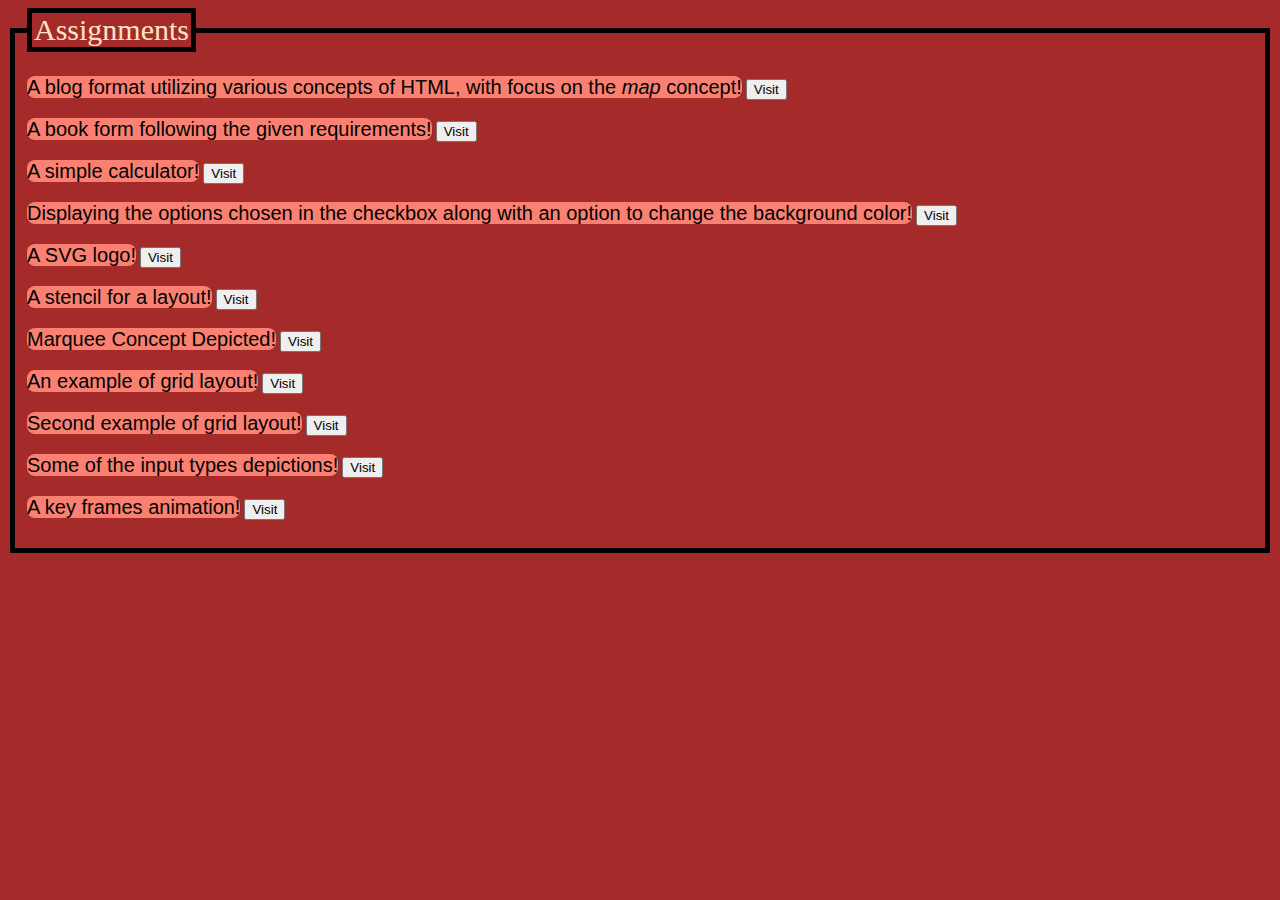
<file: index.html>
<!DOCTYPE html>
<html lang="en">
<head>
    <meta charset="UTF-8">
    <meta http-equiv="X-UA-Compatible" content="IE=edge">
    <meta name="viewport" content="width=device-width, initial-scale=1.0">
    <title>Legend</title>
    <style>
        body{
            background-color:brown;
        }
        legend{
            font-size: 30px;
            font-family:'Times New Roman', Times, serif;
            color:bisque;
            border: 5px solid black;
        }
        label{
            font-size: 20px;
            font-family:Verdana, Geneva, Tahoma, sans-serif ;
            color:black;
            background-color:salmon;
            border-radius: 8px;
        }
        fieldset{
            border:5px solid black;
        }
    </style>
</head>
<body>
    <fieldset name = "f1" id = "f1">
        <legend>Assignments</legend>
        <br/>   
        <form>
        <label>A blog format utilizing various concepts of HTML, with focus on the <i>map</i> concept!</label>
        <input type = "button" value = "Visit" name = "b1" id = "b1" onclick = "window.location.href = 'Blog.html'">
        <br/><br/>
        <label>A book form following the given requirements!</label>
        <input type = "button" value = "Visit" name = "b2" id = "b2" onclick = "window.location.href = 'BookForm.html'">  
        <br/><br/> 
        <label>A simple calculator!</label>
        <input type = "button" value = "Visit" name = "b3" id = "b3" onclick = "window.location.href = 'SimpleCalculator.html'" target = "_blank">
        <br/><br/> 
        <label>Displaying the options chosen in the checkbox along with an option to change the background color!</label>
        <input type = "button" value = "Visit" name = "b4" id = "b4" onclick = "window.location.href = 'checkbox_display.html'">
        <br/><br/> 
        <label>A SVG logo!</label>
        <input type = "button" value = "Visit" name = "b5" id = "b5" onclick = "window.location.href = 'Logo.html'">
        <br/><br/>
        <label>A stencil for a layout!</label>
        <input type = "button" value = "Visit" name = "b6" id = "b6" onclick = "window.location.href = 'layout.html'">
        <br/><br/>
        <label>Marquee Concept Depicted!</label>
        <input type = "button" value = "Visit" name = "b7" id = "b7" onclick = "window.location.href = 'Emoji_Marquee.html'">
        <br/><br/>
        <label>An example of grid layout!</label>
        <input type = "button" value = "Visit" name = "b8" id = "b8" onclick = "window.location.href = 'Grid_Layout.html'">
        <br/><br/>
        <label>Second example of grid layout!</label>
        <input type = "button" value = "Visit" name = "b9" id = "b9" onclick = "window.location.href = 'Grid_Layout_2.html'">
        <br/><br/>
        <label>Some of the input types depictions!</label>
        <input type = "button" value = "Visit" name = "b10" id = "b10" onclick = "window.location.href = 'Input_Types.html'">
        <br/><br/>
        <label>A key frames animation!</label>
        <input type = "button" value = "Visit" name = "b11" id = "b10" onclick = "window.location.href = 'KeyFrames_Animation.html'">
        <br/><br/>
    </form>
    </fieldset>
</body>
</html>
</file>
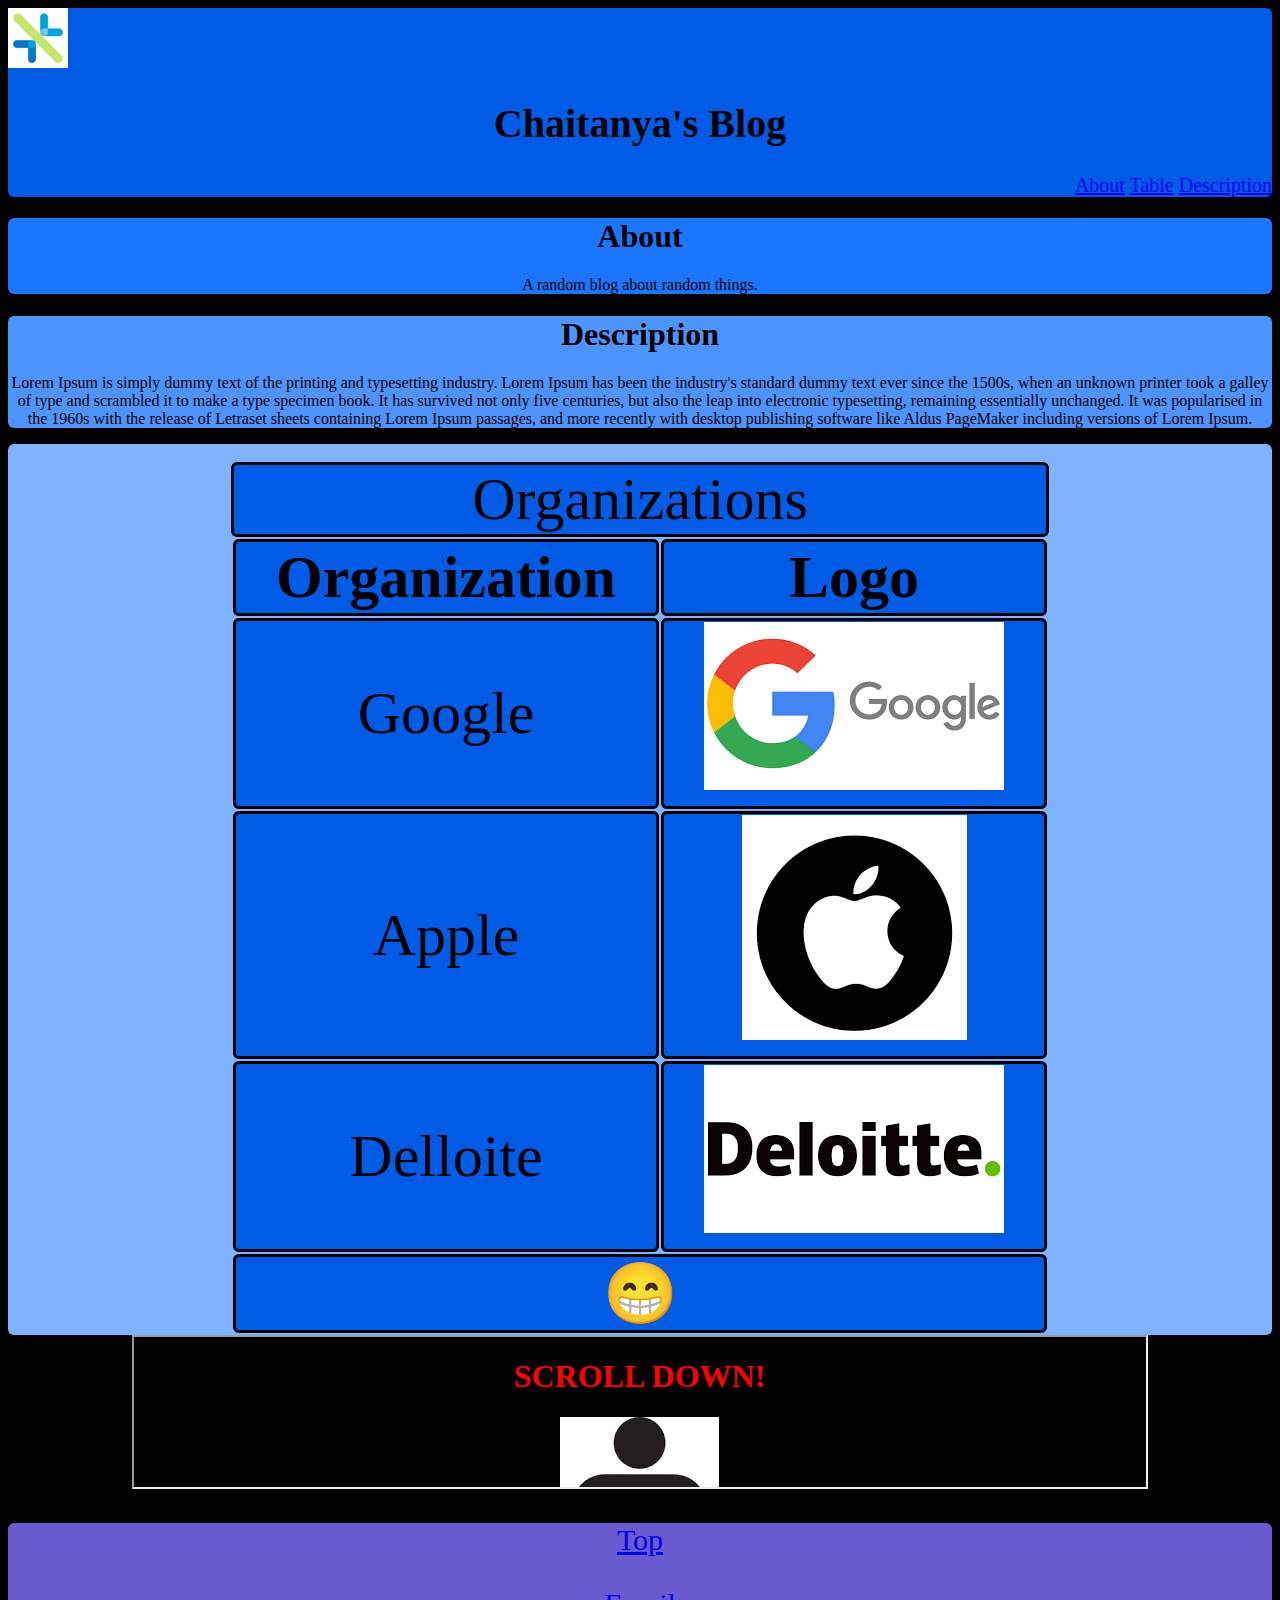
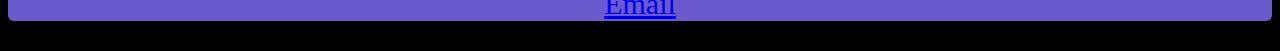
<file: Blog.html>
<!DOCTYPE html>
<html lang="en">
<head>
    <meta charset="UTF-8">
    <meta http-equiv="X-UA-Compatible" content="IE=edge">
    <meta name="viewport" content="width=device-width, initial-scale=1.0">
    <title>~ Chaitanya's Blog ~</title>
    <link rel = "icon" type = "image/jpg" href = "images/download.png">
    <meta property = "og:image" content = "images/kanini.png">
    <meta property = "og:title" content = "Chaitanya's blog">
    <meta property = "og:Description" content = "A blog for Chaitanya">
    <style>
        div{
            border-radius: 6px;
            
        }
       #sec1{
        background-color: #005ce6;
        font-size: 20px;
        font-family: fantasy;
       }

       #sec2{
        background-color: #1a75ff;
        text-align:center;
       }

       #sec3{
        background-color: #4d94ff;
        text-align:center;
       }

        th,tr,td,caption{
        border:3px solid;
        border-collapse : collapse;
        border-radius:6px;
        align-content:center;
        font-size: 60px;
        padding-left: 40px;
        padding-right: 40px;
        background-color: #005ce6;
       }

       #sec4{
        text-align:center;  
        background-color:#80b3ff
       }
       
       body{
        
        background-color: black;
       }

       table.center {
        margin-left: auto; 
        margin-right: auto;
       }

       #sec6{
        text-align:center;
        background-color: slateblue;
        font-size: 30px;
        font-family: fantasy;
       }
    </style>
</head>
<body>  
    <div id = "sec1">
        <img src = "images/kanini.png" height = "60px" width = "60px">
        <h1 style = "text-align:center;">Chaitanya's Blog</h1>
        <p align = "right" ><a href = "#about">About</a> <a href = "#table">Table</a> <a href = "#desc">Description</a></p>
    </div>
    
    <div id = "sec2">
        <h1 id = "about">About</h1>
        <p>
            A random blog about random things. 
        </p>
    </div>
    
    <div id = "sec3">
        <h1 id = "desc">Description</h1>
        <p>Lorem Ipsum is simply dummy text of the printing and typesetting industry. Lorem Ipsum has been the industry's standard dummy text ever since the 1500s, when an unknown printer took a galley of type and scrambled it to make a type specimen book. It has survived not only five centuries, but also the leap into electronic typesetting, remaining essentially unchanged. It was popularised in the 1960s with the release of Letraset sheets containing Lorem Ipsum passages, and more recently with desktop publishing software like Aldus PageMaker including versions of Lorem Ipsum.

        </p>
    </div>
    
    <div id = "sec4">
        <br />
        <table class = "center" id = "table">
            <caption>
                Organizations
            </caption>
            <thead>
                <tr>
                <th>Organization</th>
                <th>Logo</th>
                </tr>
            </thead>
            <tbody>
                <tr>
                <td>Google</td>
                <td><img src = "images/google.png" usemap = "google"></td>
                </tr>

                <tr>
                    <td>Apple</td>
                    <td><img src = "images/apple.png" usemap = "apple"></td>
                    </tr>

                 <tr>
                    <td>Delloite</td>
                    <td><img src = "images/deloitte.png" usemap = "deloitte"></td>
                </tr>
            </tbody>
            <tfoot>
                <tr>
                    <td colspan = "2">😁</td>
                </tr>
            </tfoot>
        </table>
    </div>

    <div id = "sec5">
        <center><iframe src = "Map.html" width = "80%" height = "100%"></iframe></center>
    </div>

    <div id = "sec6">
        <a href = "#sec1"><p>Top</p></a>
        <a href = "mailto:chaitanya.mahaprabhu.sm@gmail.com"><p>Email</p></a>
    </div>
</body>
</html>
</file>
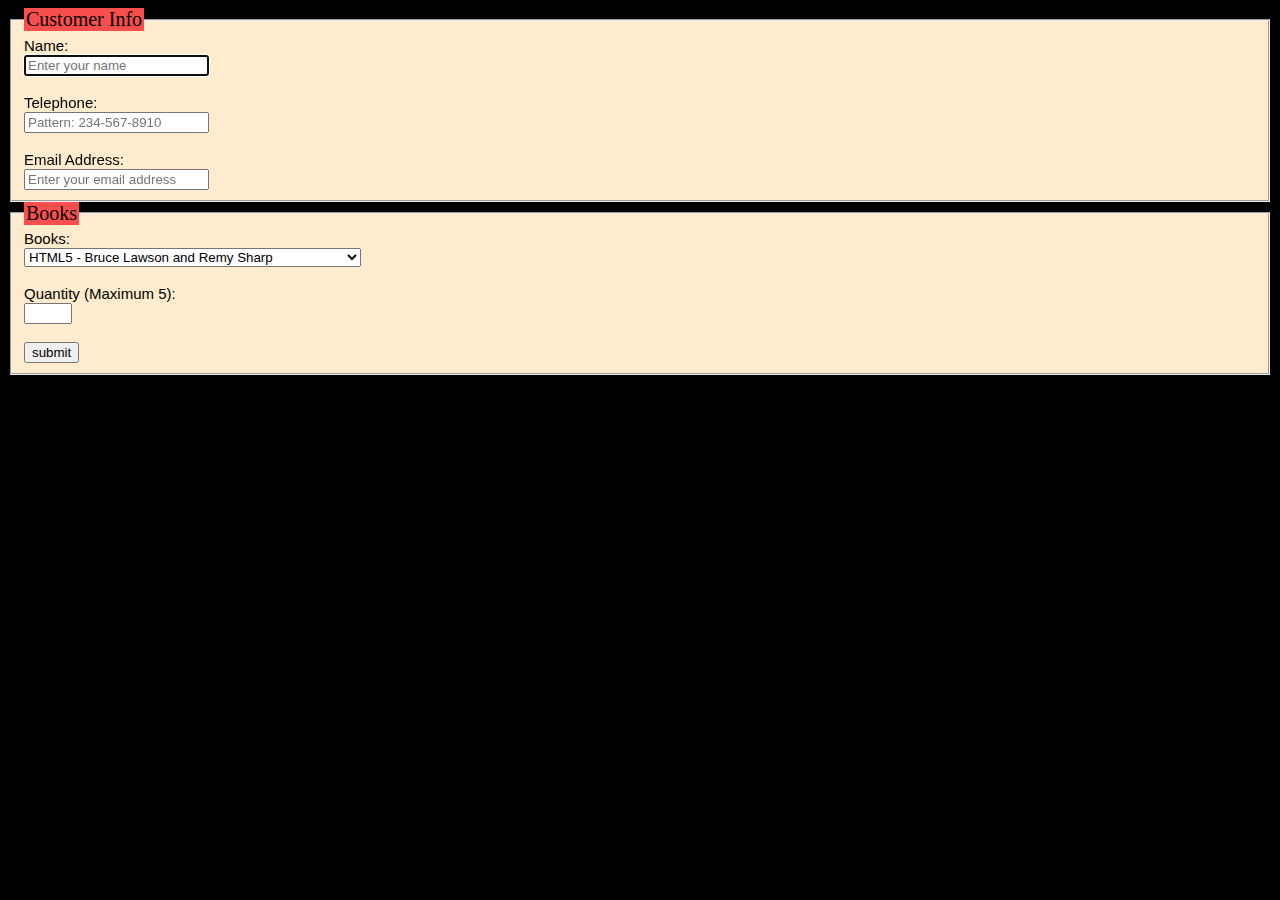
<file: BookForm.html>
<!DOCTYPE html>
<html lang="en">

<head>
    <meta charset="UTF-8">
    <meta http-equiv="X-UA-Compatible" content="IE=edge">
    <meta name="viewport" content="width=device-width, initial-scale=1.0">
    <title>BookForm</title>
    <style>
        body {
            background-color: black;
        }

        legend {
            font-size: 20px;
            background-color: hsl(0, 93%, 64%);
            color: black;
            font-family: fantasy;
        }

        #f1 {
            background-color: blanchedalmond;
        }

        #f2 {
            background-color: blanchedalmond;
        }

        label {
            font-size: 15px;
            font-family: 'Franklin Gothic Medium', 'Arial Narrow', Arial, sans-serif;
        }
    </style>
</head>

<body>
    <fieldset id="f1">
        <legend>Customer Info</legend>
        <form name="cinfo">
            <label>Name: </label>
            <br />
            <input type="text" name="name" required autofocus placeholder="Enter your name">
            <br /><br />
            <label>Telephone: </label>
            <br />
            <input type="text" name="telephone" required placeholder="Pattern: 234-567-8910"
                pattern="\d{3}-\d{3}-\d{4}">
            <br /><br />
            <label>Email Address: </label>
            <br />
            <input type="email" name="mail" required placeholder="Enter your email address">
        </form>
    </fieldset>
    <fieldset id="f2">
        <legend>Books</legend>
        <form name="books" id="books">
            <label>Books: </label>
            <br />
            <select autocomplete="on">
                <option value="HTML5 - Bruce Lawson and Remy Sharp" name="remy">HTML5 - Bruce Lawson and Remy Sharp
                </option>
                <option value="HTML5 - Up and Running - Mark Pilgrim" name="pilgrim">HTML5 - Up and Running - Mark
                    Pilgrim</option>
                <option value="Head First HTML5 Programming - Eric Freeman" name="eric">Head First HTML5 Programming -
                    Eric Freeman</option>
                <option value="Mastering HTML, CSS and JavaScript - Laura Lemay" name="laura">Mastering HTML, CSS and
                    JavaScript - Laura Lemay</option>
            </select>
            <br /><br />
            <label>Quantity (Maximum 5): </label>
            <br />
            <input type="number" name="quantity" id="quantity" min=1 max=5>
            <br /><br />
            <input type="submit" value="submit"
                onclick="window.alert('|You have successfully submitted the Book Form! Rejoiceee!')">
        </form>
    </fieldset>
</body>

</html>
</file>
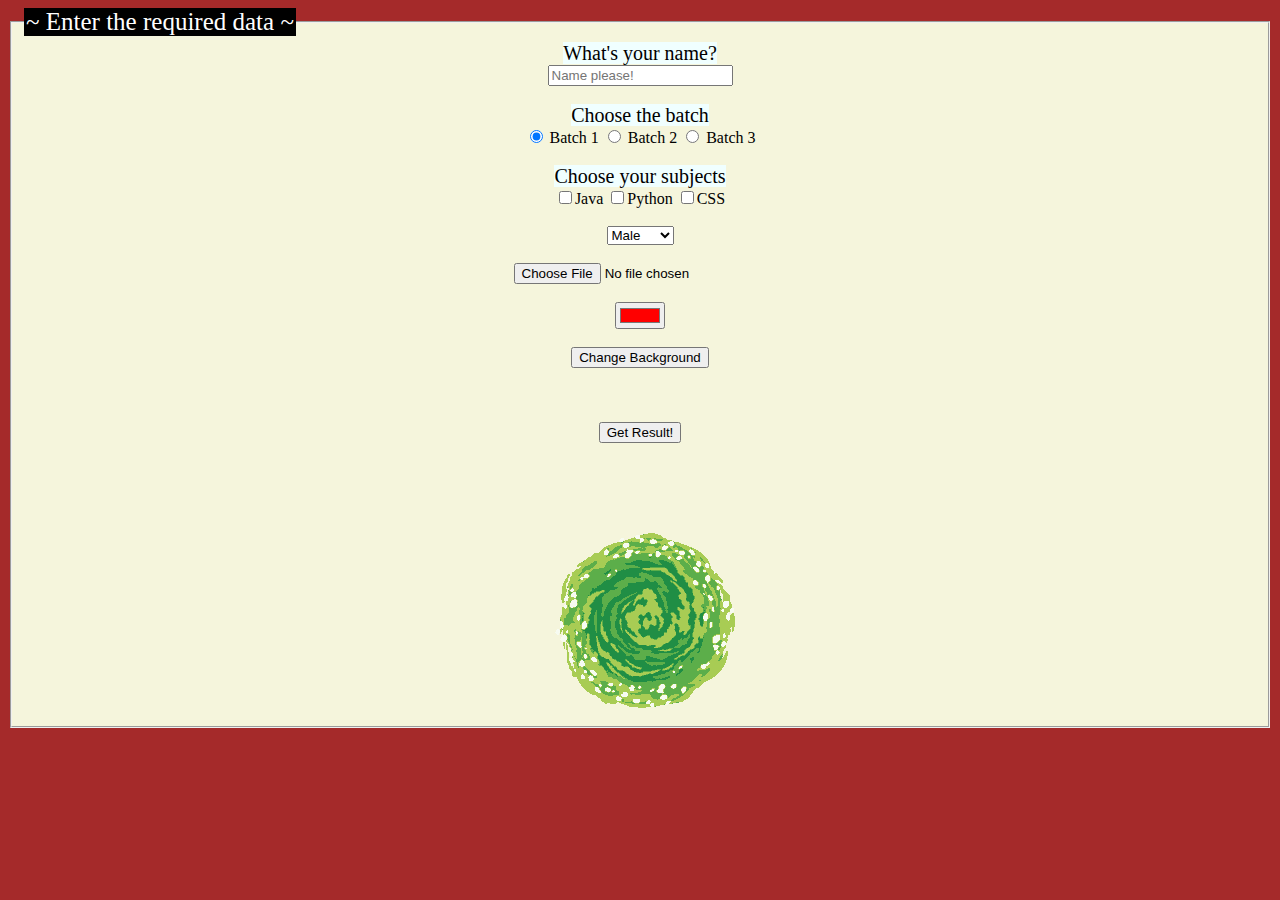
<file: checkbox_display.html>
<!DOCTYPE html>
<html lang="en">
<head>
    <meta charset="UTF-8">
    <meta http-equiv="X-UA-Compatible" content="IE=edge">
    <meta name="viewport" content="width=device-width, initial-scale=1.0">
    <title>Feb_9</title>
    <style>
     body{
        background-color: brown;
     }

     #f1{
        background-color: beige;
     }

     legend{
        background-color: black;
        color:white;
        font-size: 25px;
     }

     label{
        font-size: 20px;
     }
     form{
        text-align: center;
     }
     label{
      background-color: azure;
     }
    </style>
    <script>
      function func(){
         var check = "";
         java = document.form.Java;
         python = document.getElementById("Python");
         css = document.getElementById("CSS");
         if(java.checked == true)
         check += "Java ";
         if(python.checked == true)
         check += "Python ";
         if(css.checked == true)
         check += "CSS ";
         var data = document.form.text.value.bold() + " is from " + document.form.radio.value.bold()+" and the subjects are "+check.bold();
         document.getElementById('result').innerHTML = data;
      }

      function change(){
         document.body.style.backgroundColor = document.form.color.value;
      }
    </script> 
</head>
<body>
    <fieldset id = "f1">
    <legend>~ Enter the required data ~</legend>
    <form name = "form" function = "post" action = "https://www.google.com">
        <label>What's your name?</label>
        <br/>
        <input type = "text" placeholder = "Name please!" name = "text">
        <br/><br/>

        <label>Choose the batch</label>
        <br/>
        <input type = "radio" name = "radio" value = "Batch-1" checked> Batch 1
        <input type = "radio" name = "radio" value = "Batch-2"> Batch 2
        <input type = "radio" name = "radio" value = "Batch-3"> Batch 3
        <br/><br/>

        <label>Choose your subjects</label>
        <br/>
        <input type = "checkbox" name = "c1" id = "Java">Java
        <input type = "checkbox" name = "c2" id = "Python">Python
        <input type = "checkbox" name = "c3" id = "CSS">CSS
        <br/><br/>

        <select name = "gender">
         <option value = "Male">Male</option>
         <option value = "Female">Female</option>
        </select>
        <br/><br/>

        <input type = "file" name = "file">
        <br/><br/>
        <input type = "color" name = "color" value = "#ff0000"> 
        <br/><br/>
        <input type = "button" value = "Change Background" onclick = "change()">
        <br/><br/><br/><br/>   

        <input type = "button" name = "submit" onclick = "func()" value = "Get Result!">
        <p id = "result"></p>
        <br/><br/><br/>

        <a href = "link1.html" target = "_blank"><img src = "images/portal.gif"></a>
    </form> 
    </fieldset>
</body>
</html>
</file>
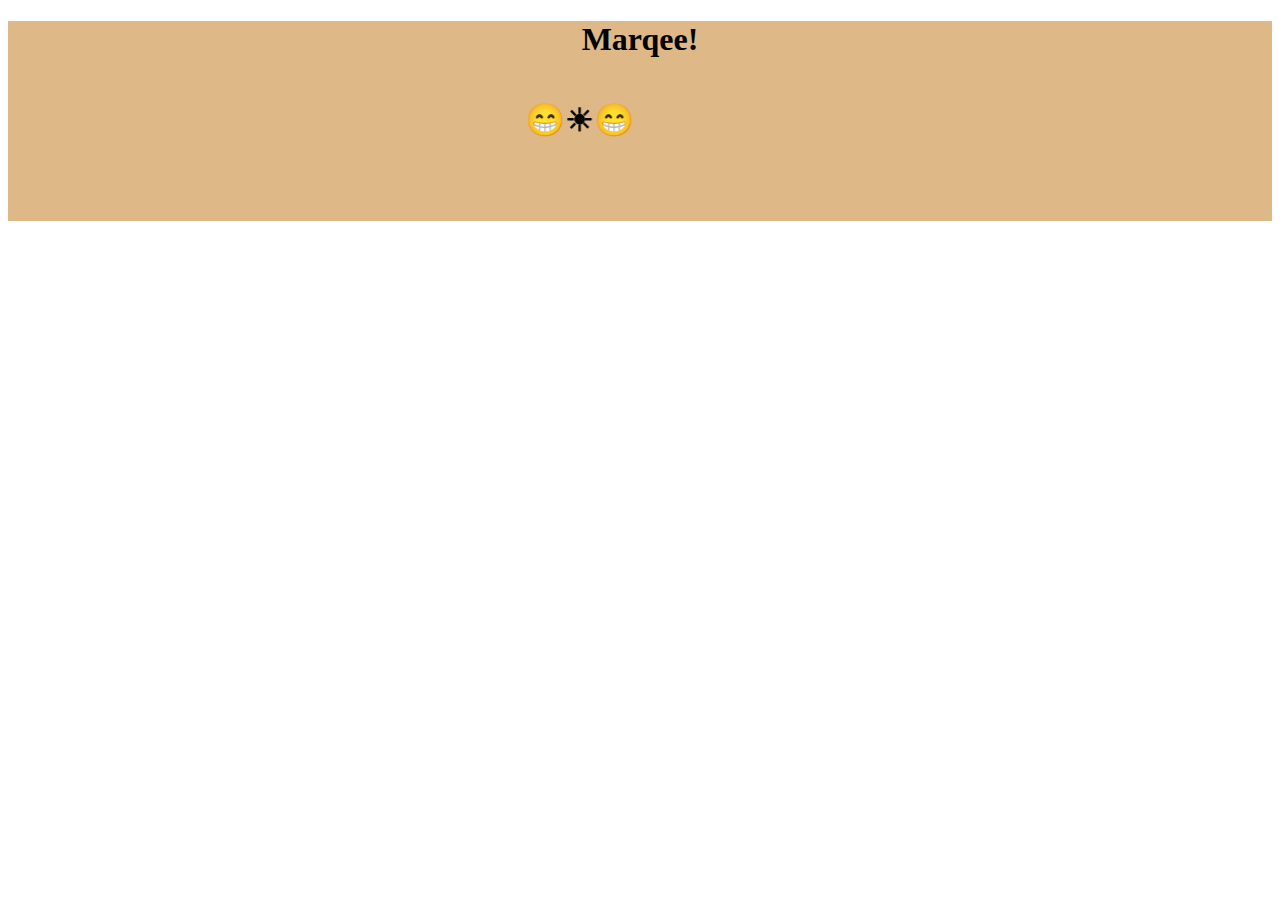
<file: Emoji_Marquee.html>
<!DOCTYPE html>
<html lang="en">
<head>
    <meta charset="UTF-8">
    <meta http-equiv="X-UA-Compatible" content="IE=edge">
    <meta name="viewport" content="width=device-width, initial-scale=1.0">
    <title>Emoji Marquee</title>
    <style>
        div{
            height:200px;
            width:100%;
            background-color: burlywood;
        }
        h1{
            text-align: center;
            font-family:fantasy;
        }
    </style>
</head>
<body>
    <div>
        <h1>Marqee!</h1>
        <marquee direction = "right"><h1>😁☀😁</h1></marquee>
    </div>
</body>
</html>
</file>
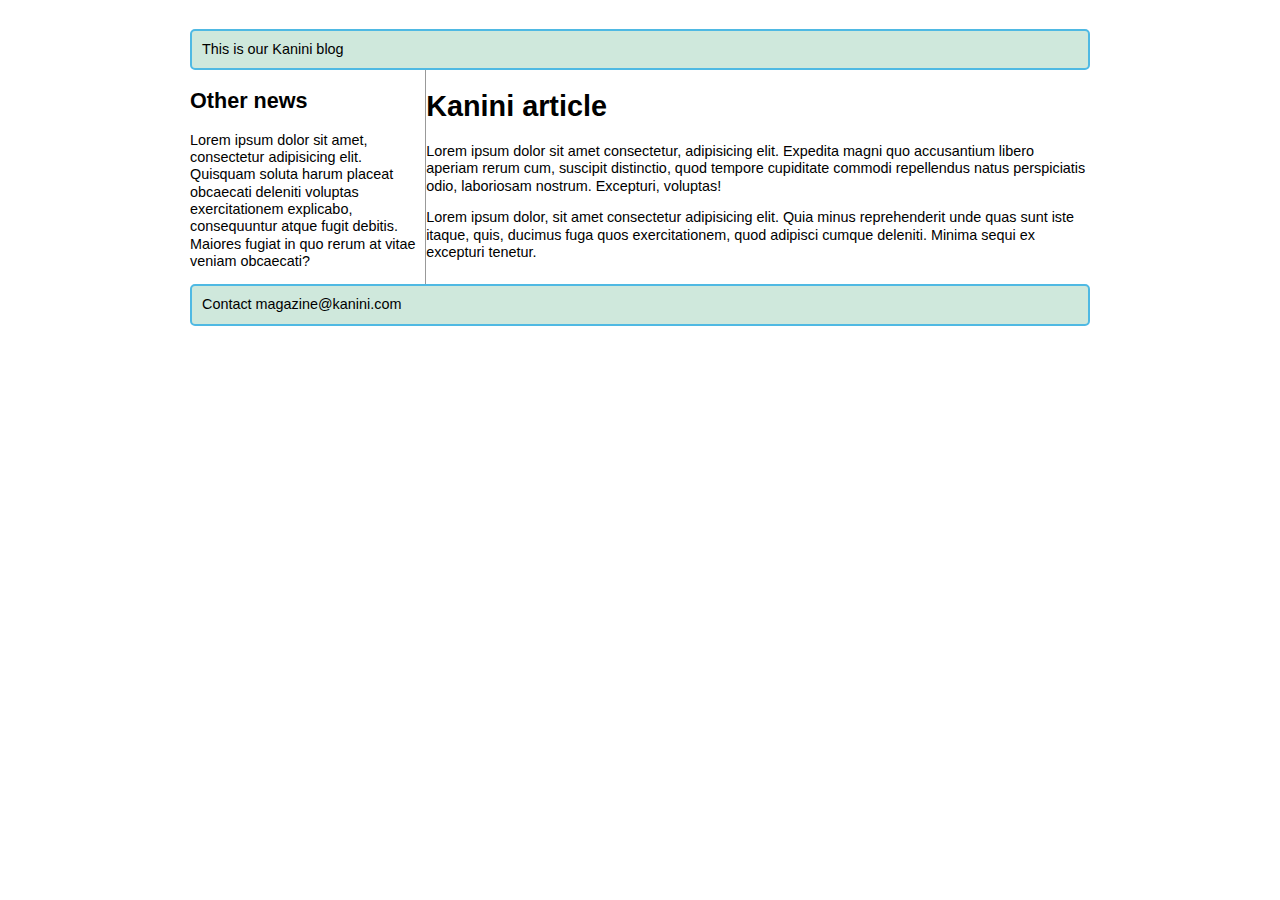
<file: Grid_Layout.html>
<!DOCTYPE html>
<html lang="en-us">

<head>
    <meta charset="utf-8">
    <meta name="viewport" content="width=device-width">
    <title>CSS Grid - line-based Element placement starting point</title>
    <style>
        body {
            width: 90%;
            max-width: 900px;
            margin: 2em auto;
            font: .9em/1.2 Arial, Helvetica, sans-serif;

        }
        article{
            grid-row: 2;
            grid-column:9/13;
        }

        .container {
            display: grid;
            grid-template-columns: 13;
                    }

        header{
            grid-row: 1;
            border-radius: 5px;
            padding: 10px;
            background-color: rgb(207, 232, 220);
            border: 2px solid rgb(79, 185, 227);
            grid-column: 1/13;
        }
        footer {
            border-radius: 5px;
            padding: 10px;
            background-color: rgb(207, 232, 220);
            border: 2px solid rgb(79, 185, 227);
            grid-column: 1/13;
        }

        aside {
            border-right: 1px solid #999;
            grid-row: 2;
            
        }
    </style>
</head>

<body>

    <div class="container">
        <header>This is our Kanini blog</header>
        <article>
            <h1>Kanini article</h1>
            <p>Lorem ipsum dolor sit amet consectetur, adipisicing elit. Expedita magni quo accusantium libero aperiam
                rerum cum, suscipit distinctio, quod tempore cupiditate commodi repellendus natus perspiciatis odio,
                laboriosam nostrum. Excepturi, voluptas!
            </p>

            <p>Lorem ipsum dolor, sit amet consectetur adipisicing elit. Quia minus reprehenderit unde quas sunt iste
                itaque, quis, ducimus fuga quos exercitationem, quod adipisci cumque deleniti. Minima sequi ex excepturi
                tenetur.</p>
        </article>
        <aside>
            <h2>Other news</h2>
            <p>Lorem ipsum dolor sit amet, consectetur adipisicing elit. Quisquam soluta harum placeat obcaecati
                deleniti voluptas exercitationem explicabo, consequuntur atque fugit debitis. Maiores fugiat in quo
                rerum at vitae veniam obcaecati?</p>
        </aside>
        <footer>Contact magazine@kanini.com</footer>
    </div>

</body>

</html>
</file>
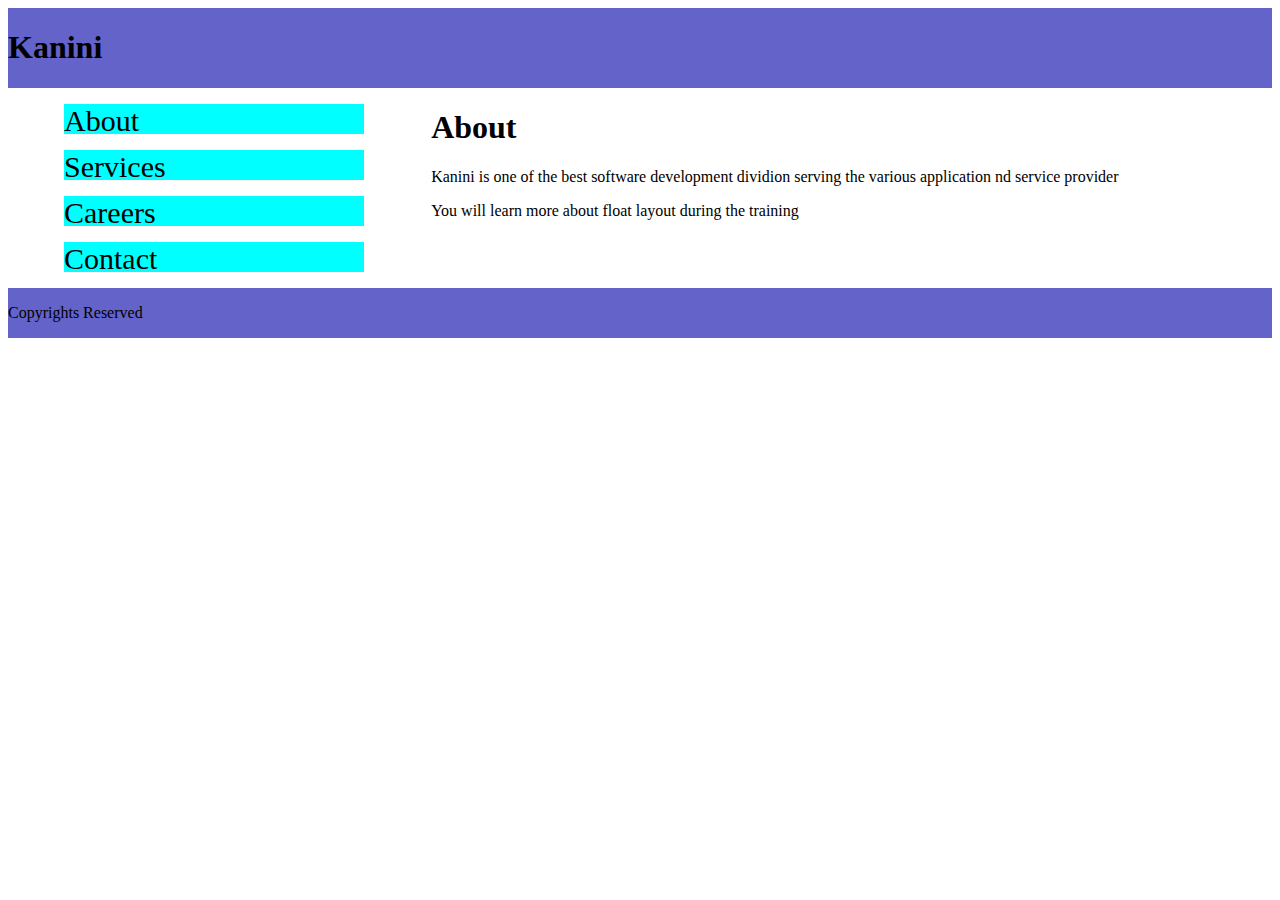
<file: Grid_Layout_2.html>
<!DOCTYPE html>
<html lang="en">
<head>
    <meta charset="UTF-8">
    <meta http-equiv="X-UA-Compatible" content="IE=edge">
    <meta name="viewport" content="width=device-width, initial-scale=1.0">
    <title>Document</title>
</head>
<style>
    .container{
        display: grid;
        grid-template-columns: 13;
    }
    header{
        background-color: rgb(99, 99, 201);
        width: 100%;
        grid-column:1/13
    }
    footer{
        background-color: rgb(99, 99, 201);
        width: 100%;
        grid-column: 1/13;
    }
    #menu{
        grid-row: 2;
        grid-column: 1/4;
    }
    li{
        background-color: aqua;
        margin: 1rem;
        font-size: 30px;
        height: 30px;
        width: 300px;
        
    }
    article{
        grid-column: 4/13;
        grid-row: 2;
    }
</style>
<body>
    <div class="container">
        <header>
            <h1>Kanini</h1>
        </header>
        <div id="menu">
            <ul style="list-style: none;">
                <li>About</li>
                <li>Services</li>
                <li>Careers</li>
                <li>Contact</li>
            </ul>          
        </div>
        <article>
            <h1>About</h1>
            <p>Kanini is one of the best software development dividion serving the various application nd service provider</p>
            <p>You will learn more about float layout during the training</p>
        </article>
        <footer>
            <p>Copyrights Reserved</p>
        </footer>

    </div>
</body>
</html>
</html>
</file>
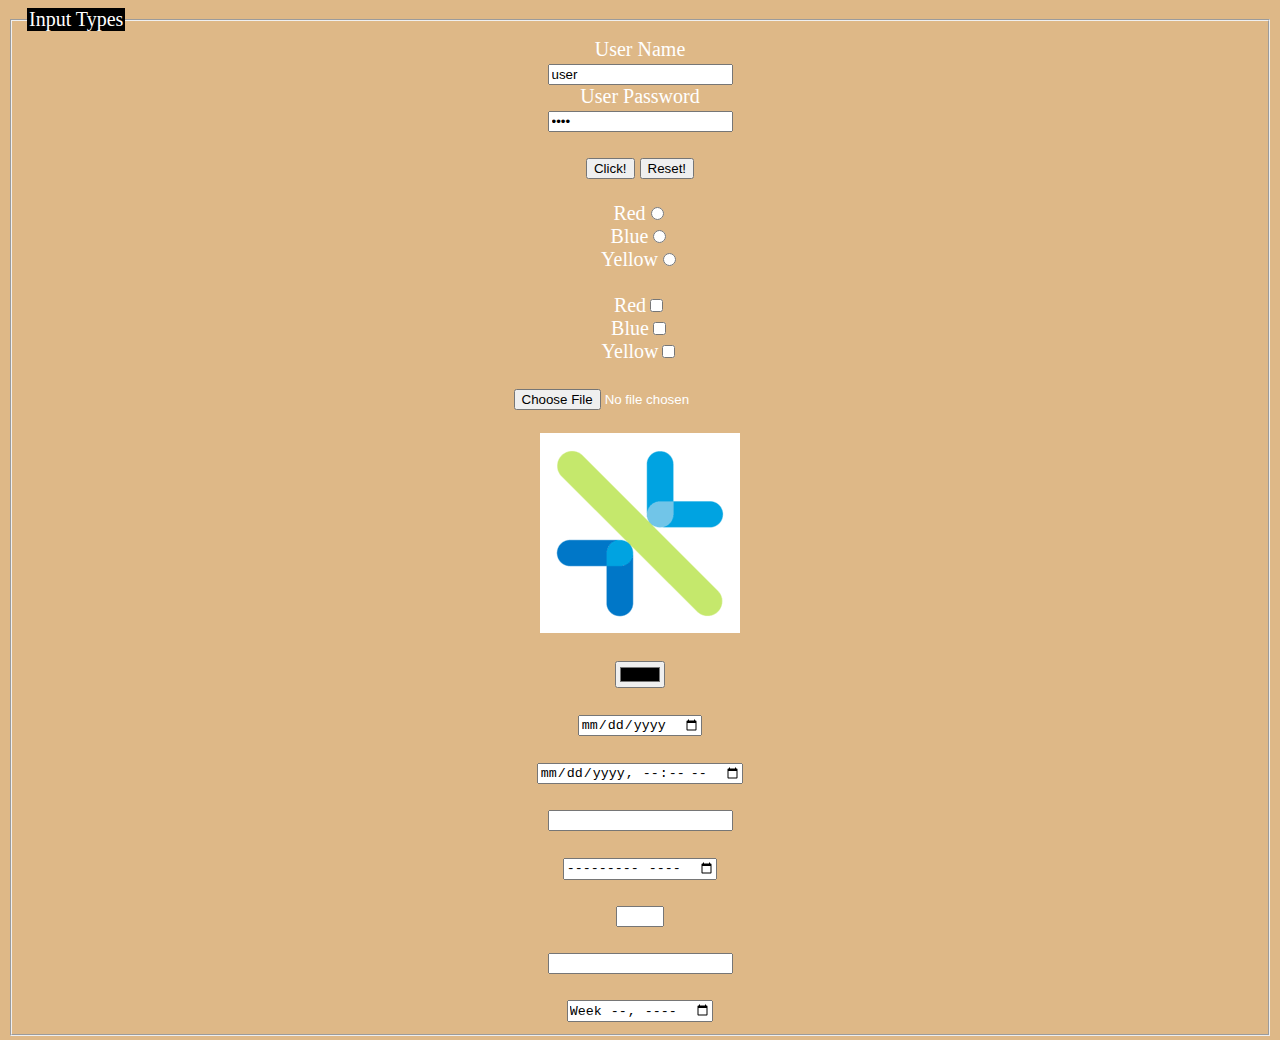
<file: Input_Types.html>
<!DOCTYPE html>
<html lang="en">
<head>
    <meta charset="UTF-8">
    <meta http-equiv="X-UA-Compatible" content="IE=edge">
    <meta name="viewport" content="width=device-width, initial-scale=1.0">
    <title>Input Types</title>
    <style>
        body{
            background-color:burlywood;
            font-size: 20px;
            color:white
        }
        legend{
            background-color: black;
            color:white;
        }
    </style>
</head>
<body>
    <center>
    <fieldset>
        <legend>Input Types</legend>
    <form>
        <label>User Name</label>
        <br/>
        <input type = "text" value = "user">
        <br/>

        <label>User Password</label>
        <br/>
        <input type = "password" value = "1234">
        <br/>

        <br/>
        <input type = "button" value = "Click!">
        <input type = "reset" value = "Reset!">
        <br/>

        <br/>
        Red<input type = "radio" value = "red" name = "radio">
        <br/>
        Blue<input type = "radio" value = "blue" name = "radio">
        <br/>
        Yellow<input type = "radio" value = "yellow" name = "radio">
        <br/>

        <br/>
        Red<input type = "checkbox" value = "red" name = "red">
        <br/>
        Blue<input type = "checkbox" value = "blue" name = "blue">
        <br/>
        Yellow<input type = "checkbox" value = "yellow" name = "yellow">
        <br/>

        <br/>
        <input type = "file">
        </br>

        <br/>
        <input type = "image" src = "images/kanini.png" width = "device-width">
        </br>

        <br/>
        <input type = "color">
        </br>

        <br/>
        <input type = "date">
        </br>

        <br/>
        <input type = "datetime-local">
        </br>

        <br/>
        <input type = "email">
        </br>

        <br/>
        <input type = "month">
        </br>

        <br/>
        <input type = "number" max = 5 min = 1>
        </br>

        <br/>
        <input type = "url">
        </br>

        <br/>
        <input type = "week">
        </br>
    </form>
    </fieldset>
    </center>
</body>
</html>
</file>
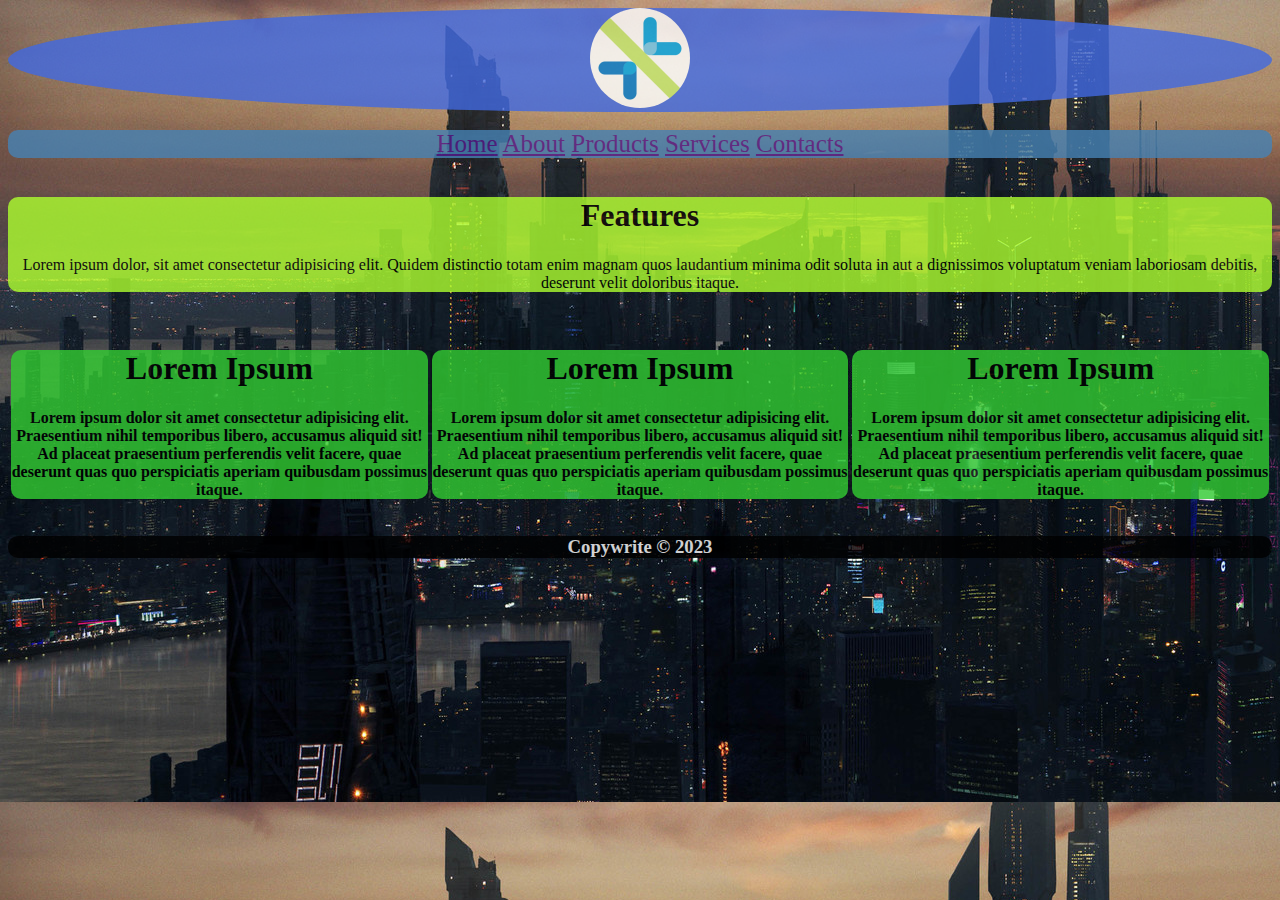
<file: layout.html>
<!DOCTYPE html>
<html lang="en">
<head>
    <meta charset="UTF-8">
    <meta http-equiv="X-UA-Compatible" content="IE=edge">
    <meta name="viewport" content="width=device-width, initial-scale=1.0">
    <title>Layout</title>
    <style>
        body{
            background-image: url('images/cityscape1.jpg');
            background-attachment: fixed;
        }
        img{
            border-radius: 50%;
        }
        div{
            opacity: 0.8; 
            text-align: center;
        }
        #d1{
            background-color:royalblue;
            border-radius: 50%;
        }
        #d2{
            background-color:steelblue;
            border-radius: 10px;
            font-size:25px;
            text-align:center;
        }
        #d3{
            text-align: center;
            background-color:greenyellow;
            border-radius: 10px;
        }
        #d4,#d5,#d6{
            border-radius: 10px;
            background-color:limegreen;
        }
        #d7{
            background-color: black;
            color:white;
            border-radius: 10px;
        }
    </style>
</head>
<body>
    <div id = "d1">
        <center><img src = "images/kanini.png" height="100px" width="100px"></center>
    </div>
    <br/>
    <div id = "d2">
        <a href = "">Home</a>
        <a href = "">About</a>
        <a href = "">Products</a>
        <a href = "">Services</a>
        <a href = "">Contacts</a>
    </div>
    <br/>
    <div id = "d3">
        <h1>Features</h1>
        <p>Lorem ipsum dolor, sit amet consectetur adipisicing elit. Quidem distinctio totam enim magnam quos laudantium minima odit soluta in aut a dignissimos voluptatum veniam laboriosam debitis, deserunt velit doloribus itaque.</p>
    </div>
    <br/>
    <table>
    <tr>
    <th>
        <div id = "d4">
            <h1>Lorem Ipsum</h1>
            <p>Lorem ipsum dolor sit amet consectetur adipisicing elit. Praesentium nihil temporibus libero, accusamus aliquid sit! Ad placeat praesentium perferendis velit facere, quae deserunt quas quo perspiciatis aperiam quibusdam possimus itaque.</p>
        </div>
    </th>
    <th>
        <div id = "d5">
            <h1>Lorem Ipsum</h1>
            <p>Lorem ipsum dolor sit amet consectetur adipisicing elit. Praesentium nihil temporibus libero, accusamus aliquid sit! Ad placeat praesentium perferendis velit facere, quae deserunt quas quo perspiciatis aperiam quibusdam possimus itaque.</p>
        </div>
    </th>
    <th>
        <div id = "d6">
            <h1>Lorem Ipsum</h1>
            <p>Lorem ipsum dolor sit amet consectetur adipisicing elit. Praesentium nihil temporibus libero, accusamus aliquid sit! Ad placeat praesentium perferendis velit facere, quae deserunt quas quo perspiciatis aperiam quibusdam possimus itaque.</p>
        </div>
    </th>
    </tr>
    </table>
    <div id = "d7">
        <h3>Copywrite &#169 2023</h3>
    </div>
</body>
</html>
</file>
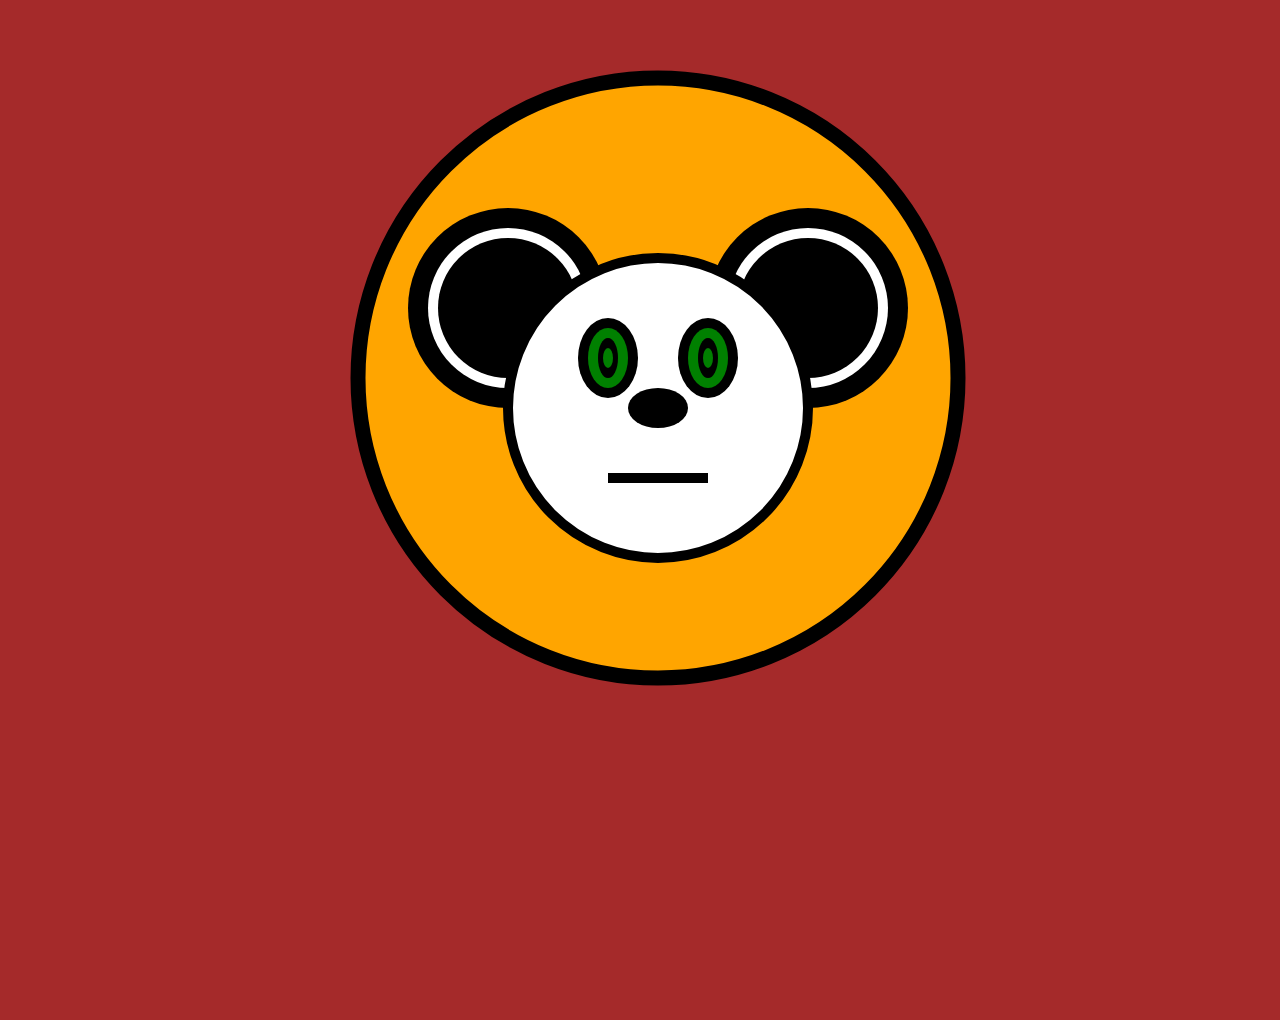
<file: Logo.html>
<!DOCTYPE html>
<html lang="en">
<head>
    <meta charset="UTF-8">
    <meta http-equiv="X-UA-Compatible" content="IE=edge">
    <meta name="viewport" content="width=device-width, initial-scale=1.0">
    <title>feb_10</title>
    <style>
        body{
            background-color: brown;
        }
        #c1{
            fill: white;
            stroke: black;
            stroke-width: 10;
        }
        #e1{
            fill: black;
        }
        #e2{
            fill: black;
        }
        #n{
            fill: black;
        }
        #s{
            stroke:black;
            stroke-width: 10px;
            
        }
        #l{
            fill:orange;
            stroke: black;
            stroke-width: 15;
        }
        .g1{
            fill:green;
        }
        .g2{
            fill:black;
        }
        .g3{
            fill:green;
        }
        .ee{
            fill:white
        }
        .ee1{
            fill:black;
        }
    </style>
</head>
<body>
    <svg height = "1000" width = "1000">
        <circle cx = "650" cy = "370" r = "300" id = "l"></circle>
        <circle cx = "500" cy = "300" r = "100" id = "e1"></circle>
        <circle cx = "800" cy = "300" r = "100" id = "e2"></circle>
        <circle cx = "500" cy = "300" r = "80" class = "ee"></circle>
        <circle cx = "800" cy = "300" r = "80" class = "ee"></circle>

        <circle cx = "500" cy = "300" r = "70" class = "ee1"></circle>
        <circle cx = "800" cy = "300" r = "70" class = "ee1"></circle>
        <circle cx = "650" cy = "400" r = "150" id = "c1"></circle>
        <ellipse cx = "650" cy = "400" rx = "30" ry = "20" id = "n"></ellipse>
        <ellipse cx = "600" cy = "350" rx = "30" ry = "40" id = "eye1"></ellipse>
        <ellipse cx = "700" cy = "350" rx = "30" ry = "40" id = "eye2"></ellipse>
        <line x1 = "600" x2 = "700" y1 = "470" y2 = "470" id = "s"></line>

        <ellipse cx = "600" cy = "350" rx = "20" ry = "30" class = "g1"></ellipse>
        <ellipse cx = "700" cy = "350" rx = "20" ry = "30" class = "g1"></ellipse>

        <ellipse cx = "600" cy = "350" rx = "10" ry = "20" class = "g2"></ellipse>
        <ellipse cx = "700" cy = "350" rx = "10" ry = "20" class = "g2"></ellipse>

        <ellipse cx = "600" cy = "350" rx = "5" ry = "10" class = "g3"></ellipse>
        <ellipse cx = "700" cy = "350" rx = "5" ry = "10" class = "g3"></ellipse>

     </svg>
</body>
</html>
</file>
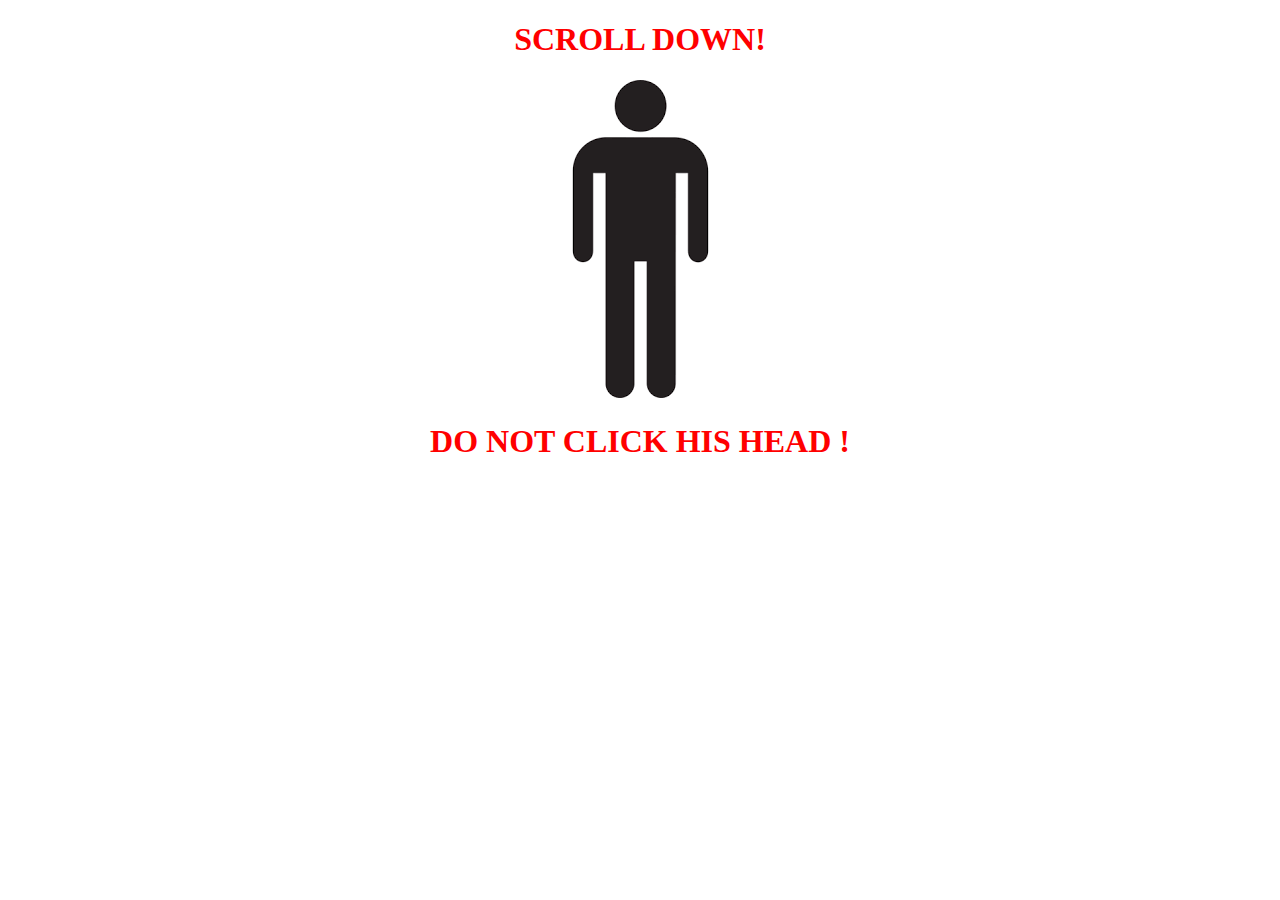
<file: Map.html>
<!DOCTYPE html>
<html lang="en">
<head>
    <meta charset="UTF-8">
    <meta http-equiv="X-UA-Compatible" content="IE=edge">
    <meta name="viewport" content="width=device-width, initial-scale=1.0">
    <title>Map</title>
    <style>
        
    </style>
</head>
<body>
    <h1 style = "text-align:center;font-family:fantasy;color:red">SCROLL DOWN!</h1>
    <center><img src = "images/stickman.png" usemap = "#circle" id = "stickman"></center>
    <h1 style = "text-align:center;font-family:fantasy;color:red">DO NOT CLICK HIS HEAD !</h1>
    <map name = "circle">
        <area shape = "circle" coords = "79,25,25" onclick = "window.alert('Do not click his tummy!')">
        <area shape = "rect" coords = "32,60,115,175" onclick = "window.alert('Do not click his Hands!')">
        <area shape = "rect" coords = "13,81,32,179" onclick = "window.alert('Do not click his Legs!')">
        <area shape = "rect" coords = "130,92,144,180" onclick = "window.alert('Do not click his Legs!')">
        <area shape = "rect" coords = "43,179,71,316" onclick = "window.alert('smhhhh!')">
        <area shape = "rect" coords = "85,180,144,316" onclick = "window.alert('smhhh')">
    </map>
</body>
</html>
</file>
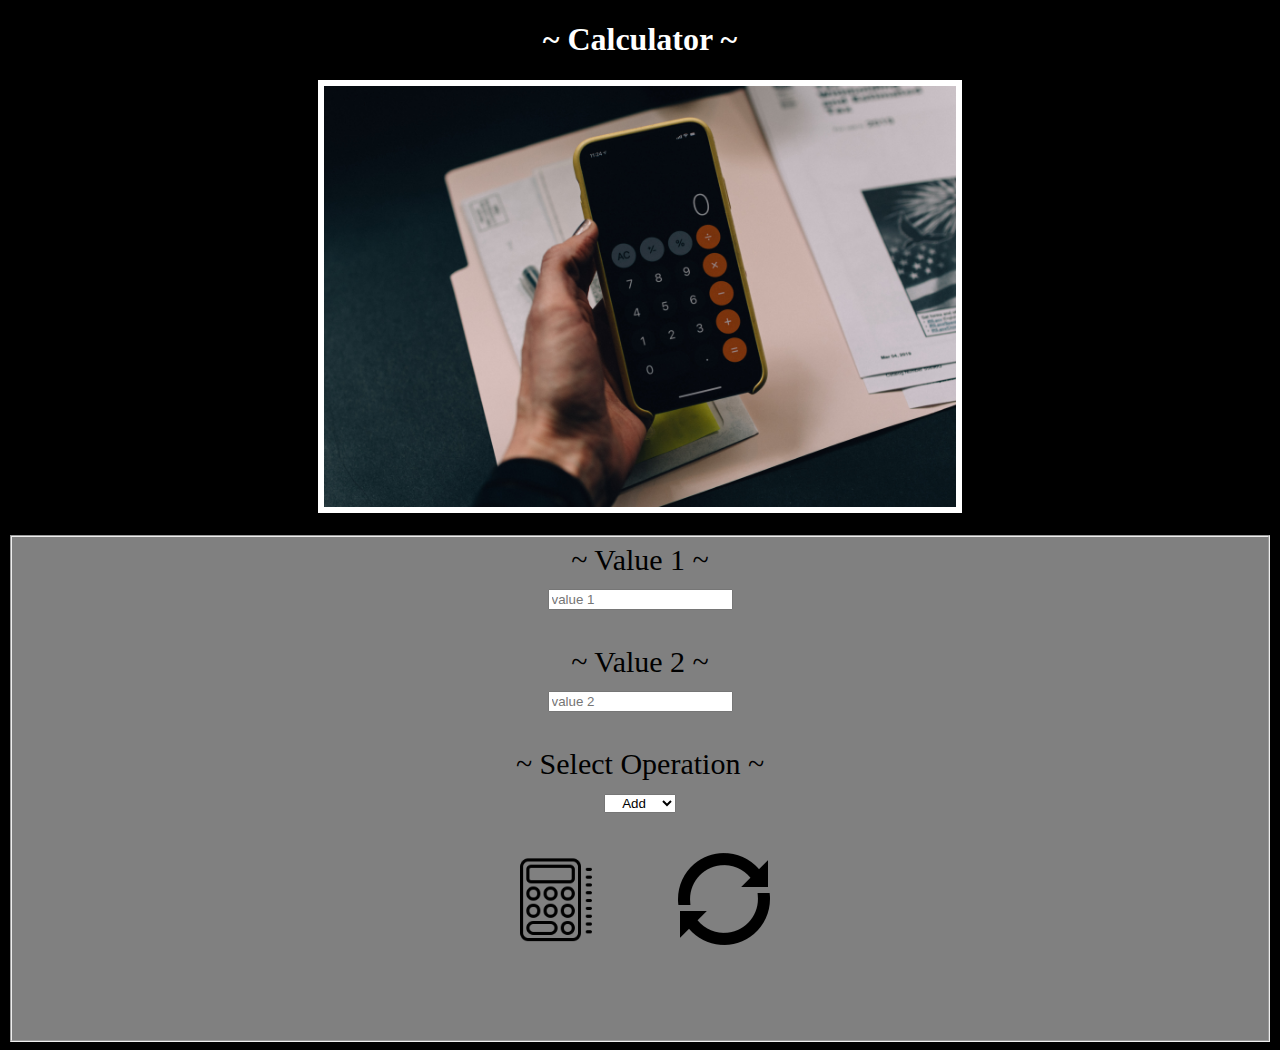
<file: SimpleCalculator.html>
<!DOCTYPE html>
<html lang="en">
<head>
    <meta charset="UTF-8">
    <meta http-equiv="X-UA-Compatible" content="IE=edge">
    <meta name="viewport" content="width=device-width, initial-scale=1.0">
    <title>Calculator</title>
    <link rel = "icon" type = "img/png" href = "images/calculate.png">
    <style>
        h1{
            color:white;
        }
        img.i2{
            height:100px;
            width:100px;
        }

        body{
            background-color: black;
        }

        form{
            font-size:30px;
            color:black;

        }

        fieldset{
            background-color: gray;
        }

        option{
            font-size:20px;
            text-align: center;
            padding-left: 50px;
            padding-right: 50px;
        }
    </style>
    <script>
        function calculate(){
            value1 = document.form.value1.value;
            value2 = document.form.value2.value;
            res = 0;
            opt = document.form.options.value;
            if(opt == "add")
            res = parseInt(value1)+parseInt(value2);
            else if(opt == "sub")
            res = value1-value2;
            else if(opt == "mul")
            res = value1*value2;
            else if(opt == "div")
            res = value1/value2;

            document.getElementById("result").innerHTML = res;
        }

        function reset(){
            location.reload();
        }
    </script>
</head>
<body>
    <center>
    <h1>~ Calculator ~</h1>
    <img class = "i1" src = "images/calculator.jpg" alt = "Calculator" style = "width: 50%;border: 6px solid white;">
    </center>
    <br/>
    <fieldset name = "f1">
        <center>
        <form name = "form">
            <label>~ Value 1 ~</label>
            <br/>
            <input type = "number" placeholder = "value 1" name = "value1" autocomplete="on">
            <br/><br/>
            <label>~ Value 2 ~</label>
            <br/>
            <input type = "number" placeholder = "value 2" name = "value2" autocomplete="on">
            <br/><br/>
            <label>~ Select Operation ~</label>
            <br/>
            <select name = "options">
                <option name = "add" value = "add">Add</option>
                <option name = "sub" value = "sub">Subtract</option>
                <option name = "sub" value = "mul">Multiply</option>
                <option name = "sub" value = "div">Divide</option>
            </select>
            <br/><br/>
           <a href = "javascript:calculate()"><img class = "i2" src = "images/calculate.png" id = "calculate"></a>
            &nbsp;&nbsp;&nbsp;&nbsp;&nbsp;&nbsp;&nbsp;
           <a href = "javascript:reset()"><img class = "i3" src = "images/refresh.png" id = "reset"></a>
            <br/><br/>
            <h1 id = "result"></h1>        
        </form>
        </center>
    </fieldset>
</body>
</html>
</file>
